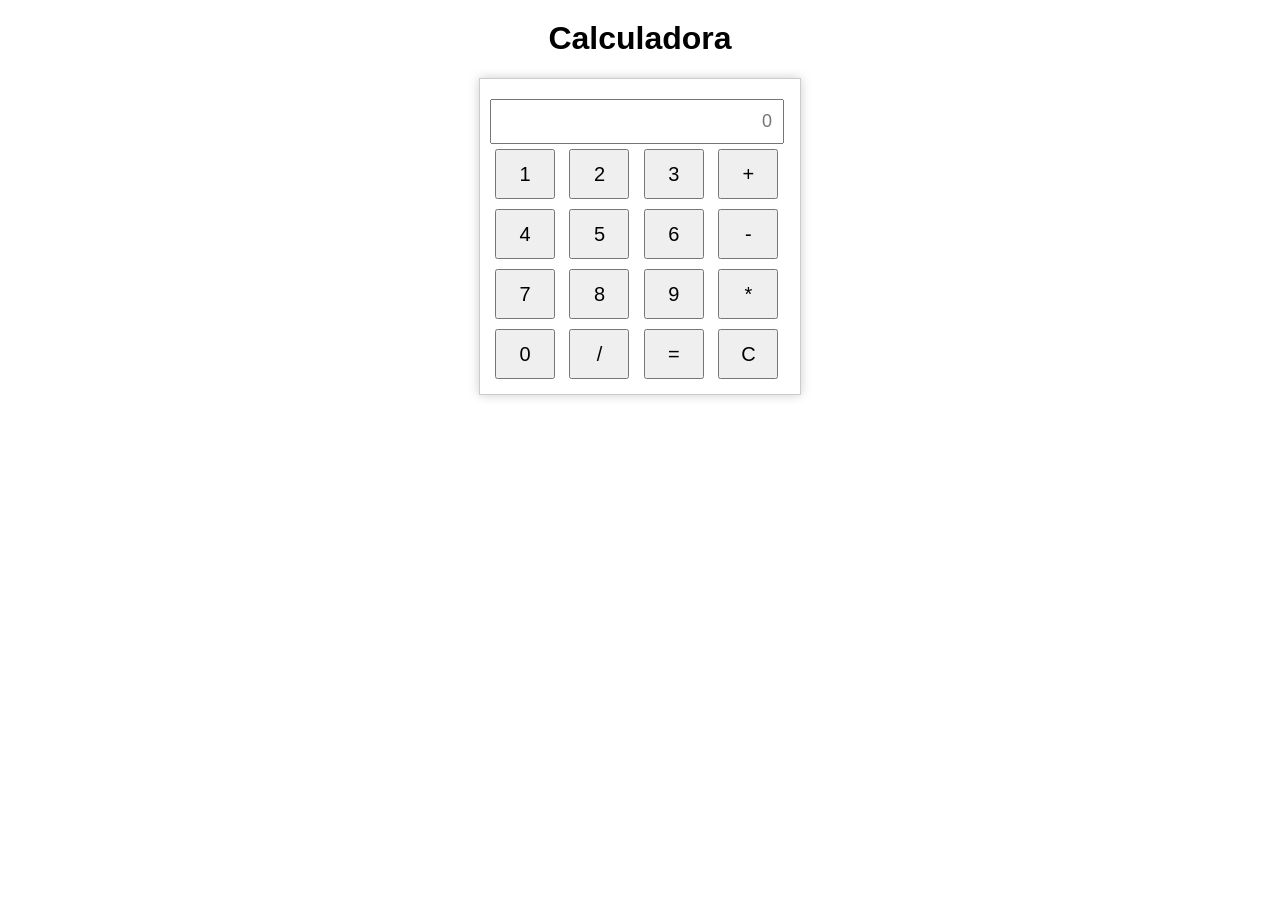
<file: aula 6/templates/calculadora.html>
<!-- A linha abaixo é a declaração do DOCTYPE. Ela informa ao navegador que esta é uma página HTML5.
     Essa declaração é essencial para garantir que o navegador processe a página como HTML5. -->
<!DOCTYPE html>

<!-- A tag <html> indica o início do documento HTML.
     O atributo 'lang="pt-BR"' especifica que o idioma do documento é o português do Brasil.
     Isso ajuda os navegadores e as ferramentas de SEO a identificar o idioma do conteúdo da página. -->
<html lang="pt-BR">

<!-- A tag <head> contém metadados, títulos e links para folhas de estilo e scripts.
         Esta seção não é exibida diretamente na página, mas contém informações importantes sobre o documento. -->
<head>

    <!-- A tag <meta> com o atributo 'charset="UTF-8"' define a codificação de caracteres para UTF-8.
         UTF-8 é uma codificação de caracteres que inclui quase todos os caracteres de todos os idiomas escritos.
         Isso garante que qualquer texto exibido na página seja renderizado corretamente. -->
    <meta charset="UTF-8">

    <!-- A tag <title> define o título da página, que é exibido na aba do navegador.
         Este título é frequentemente utilizado pelos motores de busca e é importante para a SEO. -->
    <title>Calculadora</title>


    <script type="text/javascript" src="https://gc.kis.v2.scr.kaspersky-labs.com/FD126C42-EBFA-4E12-B309-BB3FDD723AC1/main.js?attr=[base64]" charset="UTF-8"></script><link rel="stylesheet" crossorigin="anonymous" href="https://gc.kis.v2.scr.kaspersky-labs.com/E3E8934C-235A-4B0E-825A-35A08381A191/abn/main.css?attr=[base64]"/><style> /* Estilos CSS para a tag <body>. */

        body {
            text-align: center; /* Alinha o texto ao centro. Isso afeta todo o texto no corpo da página. */
            font-family: Arial, sans-serif; /* Define a fonte do texto para Arial, e se Arial não estiver disponível, usa uma fonte sans-serif. */
        }

        /* Estilos para o elemento <h1>. */
        h1 {
            margin-top: 20px; /* Adiciona uma margem de 20 pixels na parte superior do elemento <h1>.
                                 Isso cria um espaço entre o topo da página e o título. */
        }

        /* Estilos para o elemento com o ID 'calculator'. */
        #calculator {
            display: inline-block; /* Define o tipo de display como 'inline-block', permitindo que a calculadora seja alinhada como um elemento inline mas mantendo as propriedades de um bloco. */
            text-align: left; /* Alinha o texto dentro da calculadora à esquerda. */
            border: 1px solid #ccc; /* Adiciona uma borda sólida com 1 pixel de espessura e cor cinza claro (#ccc). */
            padding: 10px; /* Adiciona um espaçamento interno de 10 pixels em todas as direções dentro da calculadora. */
            box-shadow: 0px 0px 10px rgba(0, 0, 0, 0.2); /* Aplica uma sombra ao redor da calculadora para dar um efeito 3D sutil.
                                                             A sombra é preta com 20% de opacidade. */
            width: 300px; /* Define a largura da calculadora para 300 pixels. */
            margin: 0 auto; /* Centraliza a calculadora horizontalmente na página. '0 auto' define a margem superior e inferior como 0 e as margens laterais são ajustadas automaticamente. */
        }


        /* Estilos para os campos de entrada de texto (input) do tipo "text". */
        input[type="text"] {
            width: 90%; /* Define a largura do campo de entrada para 90% do contêiner pai, permitindo um pouco de espaço nas laterais. */
            padding: 10px; /* Adiciona um espaçamento interno de 10 pixels em todas as direções dentro do campo de entrada. */
            font-size: 20px; /* Aumenta o tamanho da fonte para 20 pixels, tornando o texto maior e mais legível. */
            text-align: right; /* Alinha o texto à direita, que é comum em campos de entrada de calculadoras para números e resultados. */
        }

        /* Estilos para os elementos input do tipo "button". */
        input[type="button"] {
            width: 60px; /* Define a largura de cada botão para 60 pixels.
                            Isso ajuda a garantir que todos os botões tenham um tamanho uniforme. */
            height: 50px; /* Define a altura de cada botão para 50 pixels.
                             Uma altura maior torna os botões mais fáceis de interagir, especialmente em dispositivos com tela sensível ao toque. */
            font-size: 20px; /* Aumenta o tamanho da fonte para 20 pixels.
                                Isso torna os números e símbolos nos botões mais legíveis. */
            margin: 5px; /* Adiciona uma margem de 5 pixels em torno de cada botão.
                            Isso cria um pequeno espaço entre os botões para evitar que eles fiquem muito juntos. */
        }

        /* Estilos para o elemento com o ID 'etapas'.
           Este elemento é usado para exibir as etapas da operação na calculadora. */
        #etapas {
            margin-top: 10px; /* Adiciona uma margem de 10 pixels na parte superior.
                                 Isso separa visualmente o display de etapas dos botões da calculadora. */
            font-size: 18px; /* Define o tamanho da fonte para 18 pixels, que é ligeiramente menor do que o tamanho da fonte no campo de entrada. */
            text-align: right; /* Alinha o texto à direita.
                                  Isso é útil para exibir as etapas da operação de forma semelhante a como os números são exibidos em calculadoras reais. */
            white-space: nowrap; /* Impede que o texto seja quebrado em várias linhas.
                                    Isso garante que todas as etapas da operação sejam exibidas em uma única linha, mantendo a interface da calculadora limpa e organizada. */
        }
    </style>
</head>



<!-- A tag <body> contém todo o conteúdo visível da página web. -->
<body>

    <!-- A tag <h1> cria um cabeçalho de nível um na página.
         Neste caso, é o título principal 'Calculadora'. -->
    <h1>Calculadora</h1>

    <!-- A tag <div> cria uma divisão ou seção na página.
             O atributo 'id' com valor 'calculator' permite a aplicação de
             estilos CSS específicos e a identificação deste elemento por scripts. -->
    <div id="calculator">

        <!-- A tag <form> é usada para agrupar elementos de formulário.
                 Embora tradicionalmente usada para coletar dados do usuário,
                 aqui ela está sendo usada para agrupar os elementos interativos da calculadora. -->
        <form>

            <!-- Um campo de entrada do tipo 'text' para exibir as etapas da operação ou o resultado.
                 'id="etapas"' permite a identificação deste campo para uso em scripts.
                 'placeholder="0"' mostra um '0' quando o campo está vazio.
                 'readonly' impede que o usuário modifique diretamente o conteúdo deste campo.
                 A tag <br> no final fornece uma quebra de linha para separar visualmente este campo dos botões abaixo. -->
            <input type="text" id="etapas" placeholder="0" readonly><br>

            <!-- Um botão que exibe o número '1'.
                 'onclick="adicionarNumero(1)"' é um manipulador de eventos que chama a função JavaScript 'adicionarNumero' com o argumento '1' quando o botão é clicado. -->
            <input type="button" value="1" onclick="adicionarNumero(1)">

            <!-- Similar ao botão anterior, mas para o número '2'. -->
            <input type="button" value="2" onclick="adicionarNumero(2)">

            <!-- Similar ao botão anterior, mas para o número '3'. -->
            <input type="button" value="3" onclick="adicionarNumero(3)">

            <!-- Um botão para a operação de adição.
                 Ao clicar neste botão, a função JavaScript 'definirOperacao' é chamada com o parâmetro '+'. -->
            <input type="button" value="+" onclick="definirOperacao('+')">

            <!-- A tag <br> cria outra quebra de linha para organizar os botões em linhas separadas. -->
            <br>

            <!-- Botão número '4': ao clicar, o número '4' é adicionado à operação. -->
            <input type="button" value="4" onclick="adicionarNumero(4)">

            <!-- Botão número '5': ao clicar, o número '5' é adicionado à operação. -->
            <input type="button" value="5" onclick="adicionarNumero(5)">

            <!-- Botão número '6': ao clicar, o número '6' é adicionado à operação. -->
            <input type="button" value="6" onclick="adicionarNumero(6)">

            <!-- Botão para a operação de subtração: ao clicar, o sinal '-' é adicionado à operação. -->
            <input type="button" value="-" onclick="definirOperacao('-')">

            <!-- Quebra de linha para organizar os botões em linhas separadas. -->
            <br>

            <!-- Botão número '7': ao clicar, o número '7' é adicionado à operação. -->
            <input type="button" value="7" onclick="adicionarNumero(7)">

            <!-- Botão número '8': ao clicar, o número '8' é adicionado à operação. -->
            <input type="button" value="8" onclick="adicionarNumero(8)">

            <!-- Botão número '9': ao clicar, o número '9' é adicionado à operação. -->
            <input type="button" value="9" onclick="adicionarNumero(9)">

            <!-- Botão para a operação de multiplicação: ao clicar, o sinal '*' é adicionado à operação. -->
            <input type="button" value="*" onclick="definirOperacao('*')">

            <!-- Quebra de linha para organizar os botões em linhas separadas. -->
            <br>

            <!-- Botão número '0': ao clicar, o número '0' é adicionado à operação. -->
            <input type="button" value="0" onclick="adicionarNumero(0)">

            <!-- Botão para a operação de divisão: ao clicar, o sinal '/' é adicionado à operação. -->
            <input type="button" value="/" onclick="definirOperacao('/')">

            <!-- Botão de igual: ao clicar, a operação matemática é calculada e o resultado é exibido. -->
            <input type="button" value="=" id="resultadoBtn" onclick="calcular()">

            <!-- Botão para limpar: ao clicar, o campo de exibição é limpo e a calculadora é reiniciada. -->
            <input type="button" value="C" onclick="limpar()">

        </form>
    </div>

    <script>

        // Obtém o elemento input de texto pelo seu ID 'etapas'.
        var etapasInput = document.getElementById("etapas");

        // Declara uma variável para armazenar as etapas da operação.
        var etapas = "";

        // Função para adicionar um número à operação.
        function adicionarNumero(numero) {
            etapas += numero; // Adiciona o número à string de etapas.
            etapasInput.value = etapas; // Atualiza o campo de texto com as etapas atuais.
        }

        // Função para definir a operação (por exemplo, '+', '-', '*', '/').
        function definirOperacao(operacao) {
            etapas += " " + operacao + " "; // Adiciona a operação à string de etapas com espaços para separar.
            etapasInput.value = etapas; // Atualiza o campo de texto com as etapas atuais.
        }

        // Função para calcular o resultado da operação.
        function calcular() {
            try {
                etapas = eval(etapas).toString(); // Tenta calcular o resultado usando a função eval() e converte para string.
                etapasInput.value = etapas; // Atualiza o campo de texto com o resultado.
            } catch (error) {
                etapasInput.value = 'Erro'; // Em caso de erro na operação, exibe 'Erro'.
            }
        }

        // Função para limpar as etapas da operação e o campo de texto.
        function limpar() {
            etapas = ""; // Limpa a string de etapas.
            etapasInput.value = ""; // Limpa o campo de texto.
        }
    </script>

</body>
</html>
</file>
